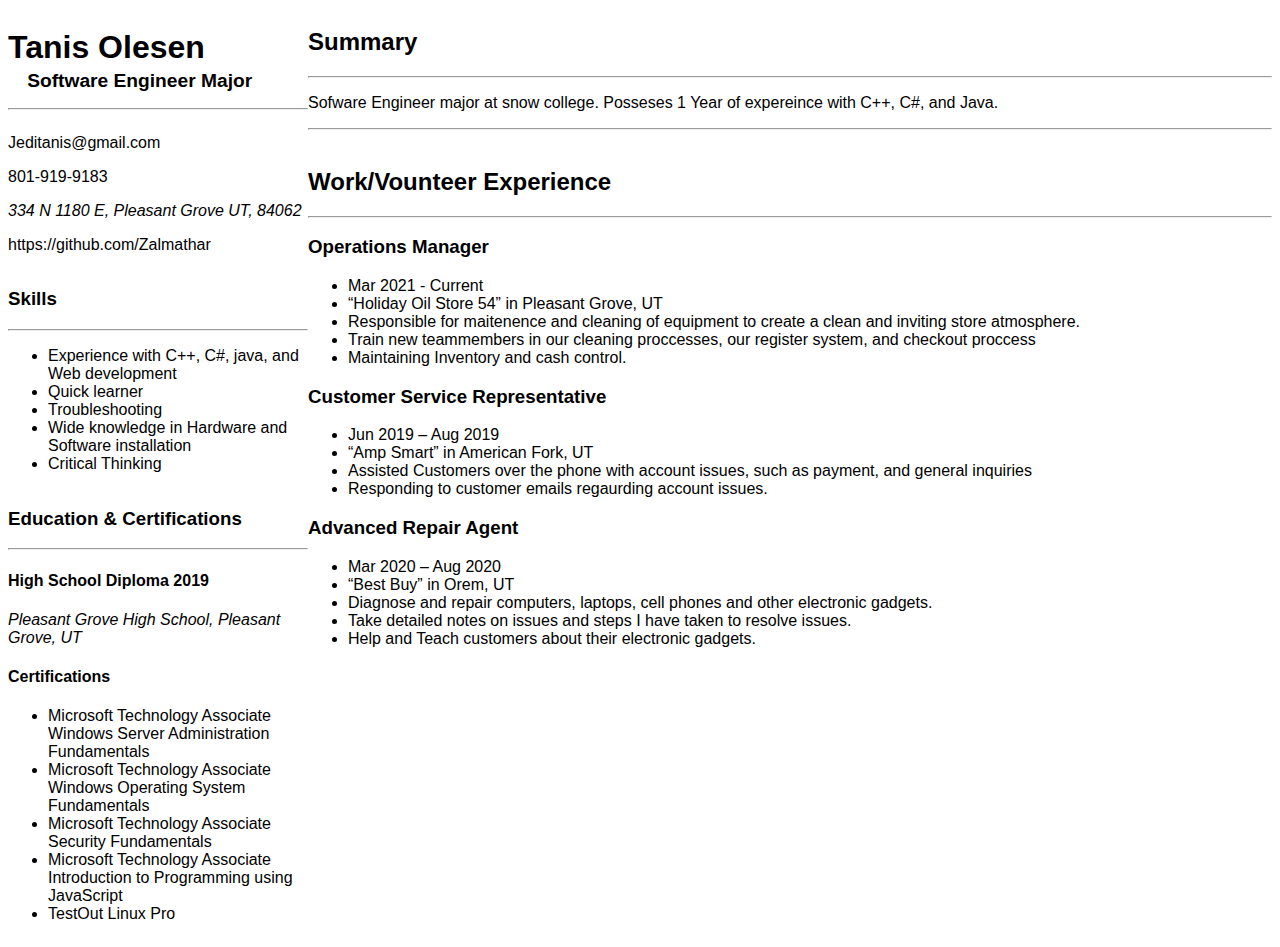
<file: index.html>
<!DOCTYPE html>
<html lang="en">

<head>
    <meta charset="UTF-8">
    <meta http-equiv="X-UA-Compatible" content="IE=edge">
    <meta name="viewport" content="width=device-width, initial-scale=1.0">
    <title>Tanis Olesen Resume</title>
    <link rel="stylesheet" type="text/css" href="style.css" media="screen" />
</head>

<body>
    <aside>
        <header id="aside_header">
            <h1 id="Name">Tanis Olesen</h1>
            <h2 id="Carrer_Title">Software Engineer Major</h2>
            <hr>
        </header>

        <div class="Contact_Information">

            <!-- <img src="" alt="Email Icon"> -->
            <p id="Email">Jeditanis@gmail.com</p>
            <!-- <img src="" alt="Phone Icon"> -->
            <p id="Phone">801-919-9183</p>
            <!-- <img src="" alt="Location Pin Icon"> -->
            <address id="address">334 N 1180 E, Pleasant Grove UT, 84062</address>
            <!-- <img src="" alt="Github logo"> -->
            <p id="Github link" href="https://github.com/Zalmathar">https://github.com/Zalmathar</p>
        </div>

        <div class="Skills">
            <h3>Skills</h3>

            <hr>
            <ul>
                <li>
                    Experience with C++, C#, java, and Web development
                </li>
                <li>
                    Quick learner
                </li>
                <li>
                    Troubleshooting
                </li>
                <li>
                    Wide knowledge in Hardware and Software installation
                </li>
                <li>
                    Critical Thinking
                </li>
            </ul>
        </div>

        <div class="Education">
            <h3>Education & Certifications</h3>
            <hr>

            <h4>High School Diploma 2019</h4>
            <address> Pleasant Grove High School, Pleasant Grove, UT</address>

            <h4 id="Certifications">Certifications</h4>
            <ul>
                <li>Microsoft Technology Associate Windows Server Administration Fundamentals</li>
                <li>Microsoft Technology Associate Windows Operating System Fundamentals </li>
                <li>Microsoft Technology Associate Security Fundamentals</li>
                <li>Microsoft Technology Associate Introduction to Programming using JavaScript</li>
                <li>TestOut Linux Pro</li>
            </ul>
        </div>
    </aside>

    <main>
        <div id="summary">
            <h2>Summary</h2>
            <hr>
            <p>
                Sofware Engineer major at snow college. Posseses 1 Year of expereince with C++, C#, and Java.
            </p>
            <hr>
        </div>
        <div id="Work_Volunteer_Experience">
            <h2>Work/Vounteer Experience</h2>

            <hr>
            <h3>Operations Manager</h3>
            <ul>
                <li>Mar 2021 - Current</li>
                <li>“Holiday Oil Store 54” in Pleasant Grove, UT</li>
                <li>Responsible for maitenence and cleaning of equipment to create a clean and inviting store atmosphere. </li>
                <li>Train new teammembers in our cleaning proccesses, our register system, and checkout proccess</li>
                <li>Maintaining Inventory and cash control.</li>
            </ul>
            <h3>Customer Service Representative</h3>
            <ul>
                <li>Jun 2019 – Aug 2019</li>
                <li>“Amp Smart” in American Fork, UT</li>
                <li>Assisted Customers over the phone with account issues, such as payment, and general inquiries</li>
                <li>Responding to customer emails regaurding account issues.</li>
            </ul>
            <H3>Advanced Repair Agent</H3>
            <ul>
                <li>Mar 2020 – Aug 2020</li>
                <li>“Best Buy” in Orem, UT</li>
                <li>Diagnose and repair computers, laptops, cell phones and other electronic gadgets.</li>
                <li>Take detailed notes on issues and steps I have taken to resolve issues.</li>
                <li>Help and Teach customers about their electronic gadgets.</li>
            </ul>
        </div>
    </main>
</body>

</html>
</file>
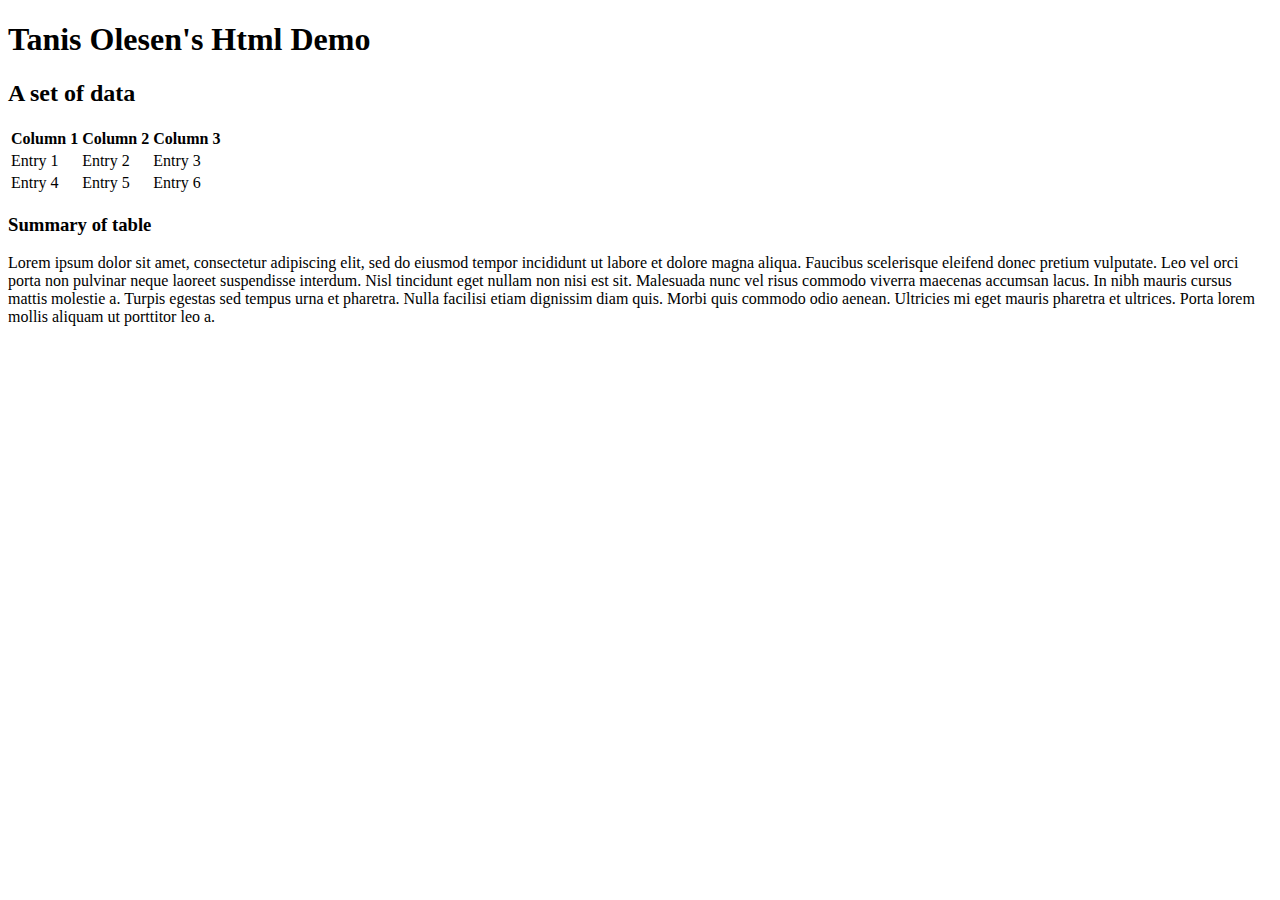
<file: HtmlDemo/index.html>
<!DOCTYPE html>
<html lang="en">

<head>
    <meta charset="UTF-8">
    <meta http-equiv="X-UA-Compatible" content="IE=edge">
    <meta name="viewport" content="width=device-width, initial-scale=1.0">
    <title>Tanis Olesen Html Demo</title>
</head>


<body>
    <h1 id="tanis-olesens-Html-demo">Tanis Olesen's Html Demo</h1>
    <h2 id="a-set-of-data">A set of data</h2>
    <table>
        <thead>
            <tr>
                <th>Column 1</th>
                <th>Column 2</th>
                <th>Column 3</th>
            </tr>
        </thead>
        <tbody>
            <tr>
                <td>Entry 1</td>
                <td>Entry 2</td>
                <td>Entry 3</td>
            </tr>
            <tr>
                <td>Entry 4</td>
                <td>Entry 5</td>
                <td>Entry 6</td>
            </tr>
        </tbody>
    </table>
    <h3 id="summary-of-table">Summary of table</h3>
    <p>Lorem ipsum dolor sit amet, consectetur adipiscing elit, sed do eiusmod tempor incididunt ut labore et dolore magna aliqua. Faucibus scelerisque eleifend donec pretium vulputate. Leo vel orci porta non pulvinar neque laoreet suspendisse interdum.
        Nisl tincidunt eget nullam non nisi est sit. Malesuada nunc vel risus commodo viverra maecenas accumsan lacus. In nibh mauris cursus mattis molestie a. Turpis egestas sed tempus urna et pharetra. Nulla facilisi etiam dignissim diam quis. Morbi
        quis commodo odio aenean. Ultricies mi eget mauris pharetra et ultrices. Porta lorem mollis aliquam ut porttitor leo a.</p>
</body>

</html>
</file>
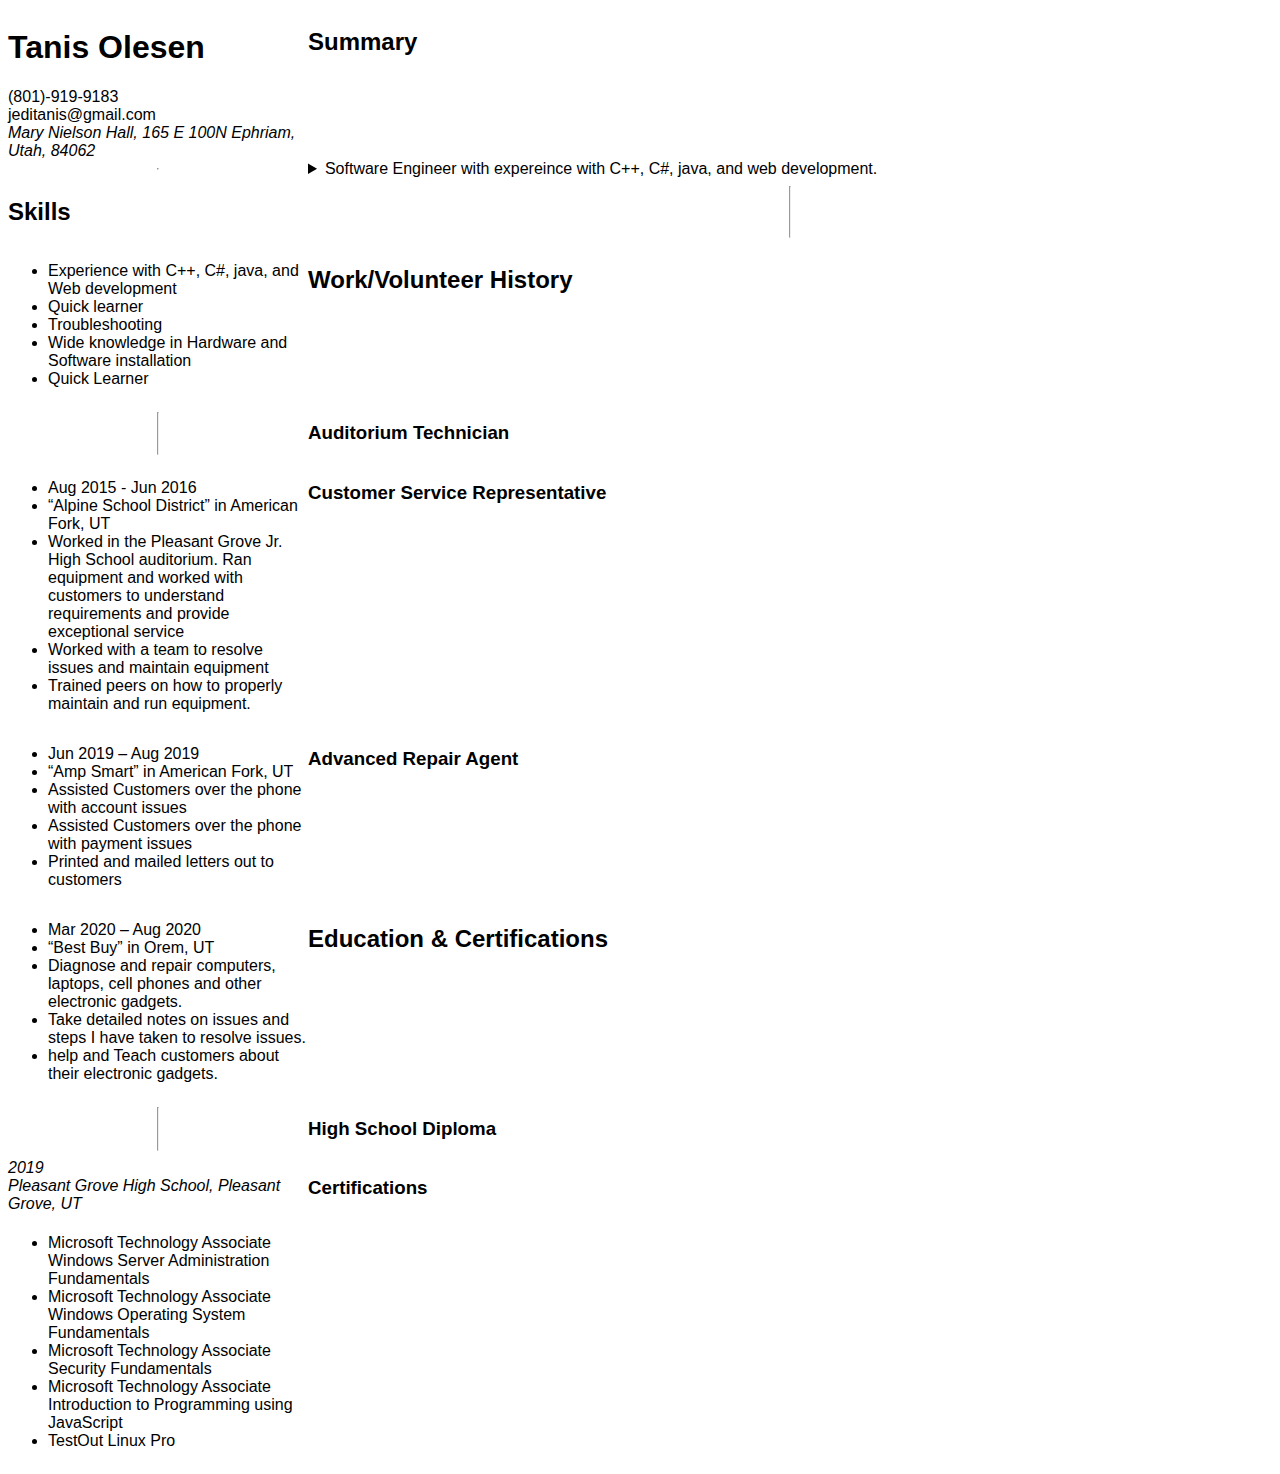
<file: index_old.html>
<!DOCTYPE html>
<!-- 
    Tanis Olesen
    01/25/2021
    My Resume web-page
-->
<html lang="en">

<head>
    <meta charset="UTF-8">
    <meta name="viewport" content="width=device-width, initial-scale=1.0">
    <title>Tanis Olesen Resume</title>
    <link rel="stylesheet" type="text/css" href="style.css" media="screen" />
</head>

<!-- TODO: add a grid to the website -->

<body>
    <header>
        <H1>Tanis Olesen</H1>
        <div>(801)-919-9183 </div>
        <div>jeditanis@gmail.com </div>
        <address>Mary Nielson Hall, 165 E 100N Ephriam, Utah, 84062</address>
    </header>
    <H2>Summary</H2>
    <hr>
    <details>
        <summary>Software Engineer with expereince with C++, C#, java, and web development.</summary>
    </details>
    <h2>Skills</h2>
    <hr>
    <ul>
        <li>
            Experience with C++, C#, java, and Web development
        </li>
        <li>
            Quick learner
        </li>
        <li>
            Troubleshooting
        </li>
        <li>
            Wide knowledge in Hardware and Software installation
        </li>
        <li>
            Quick Learner
        </li>
    </ul>
    <H2>Work/Volunteer History</H2>
    <hr>
    <h3>Auditorium Technician</h3>
    <ul>
        <li>Aug 2015 - Jun 2016</li>
        <li>“Alpine School District” in American Fork, UT</li>
        <li>Worked in the Pleasant Grove Jr. High School auditorium. Ran equipment and worked with customers to understand requirements and provide exceptional service </li>
        <li>Worked with a team to resolve issues and maintain equipment</li>
        <li>Trained peers on how to properly maintain and run equipment.</li>
    </ul>
    <h3>Customer Service Representative</h3>
    <ul>
        <li>Jun 2019 – Aug 2019</li>
        <li>“Amp Smart” in American Fork, UT</li>
        <li>Assisted Customers over the phone with account issues</li>
        <li>Assisted Customers over the phone with payment issues</li>
        <li>Printed and mailed letters out to customers</li>
    </ul>
    <H3>Advanced Repair Agent</H3>
    <ul>
        <li>Mar 2020 – Aug 2020</li>
        <li>“Best Buy” in Orem, UT</li>
        <li>Diagnose and repair computers, laptops, cell phones and other electronic gadgets.</li>
        <li>Take detailed notes on issues and steps I have taken to resolve issues.</li>
        <li>help and Teach customers about their electronic gadgets.</li>
    </ul>
    <h2>Education & Certifications</h2>
    <hr>
    <h3>High School Diploma</h3><address> 2019<br> Pleasant Grove High School, Pleasant Grove, UT </address>
    <h3>Certifications</h3>
    <ul>
        <li>Microsoft Technology Associate Windows Server Administration Fundamentals</li>
        <li>Microsoft Technology Associate Windows Operating System Fundamentals </li>
        <li>Microsoft Technology Associate Security Fundamentals</li>
        <li>Microsoft Technology Associate Introduction to Programming using JavaScript</li>
        <li>TestOut Linux Pro</li>
    </ul>

</body>

</html>
</file>
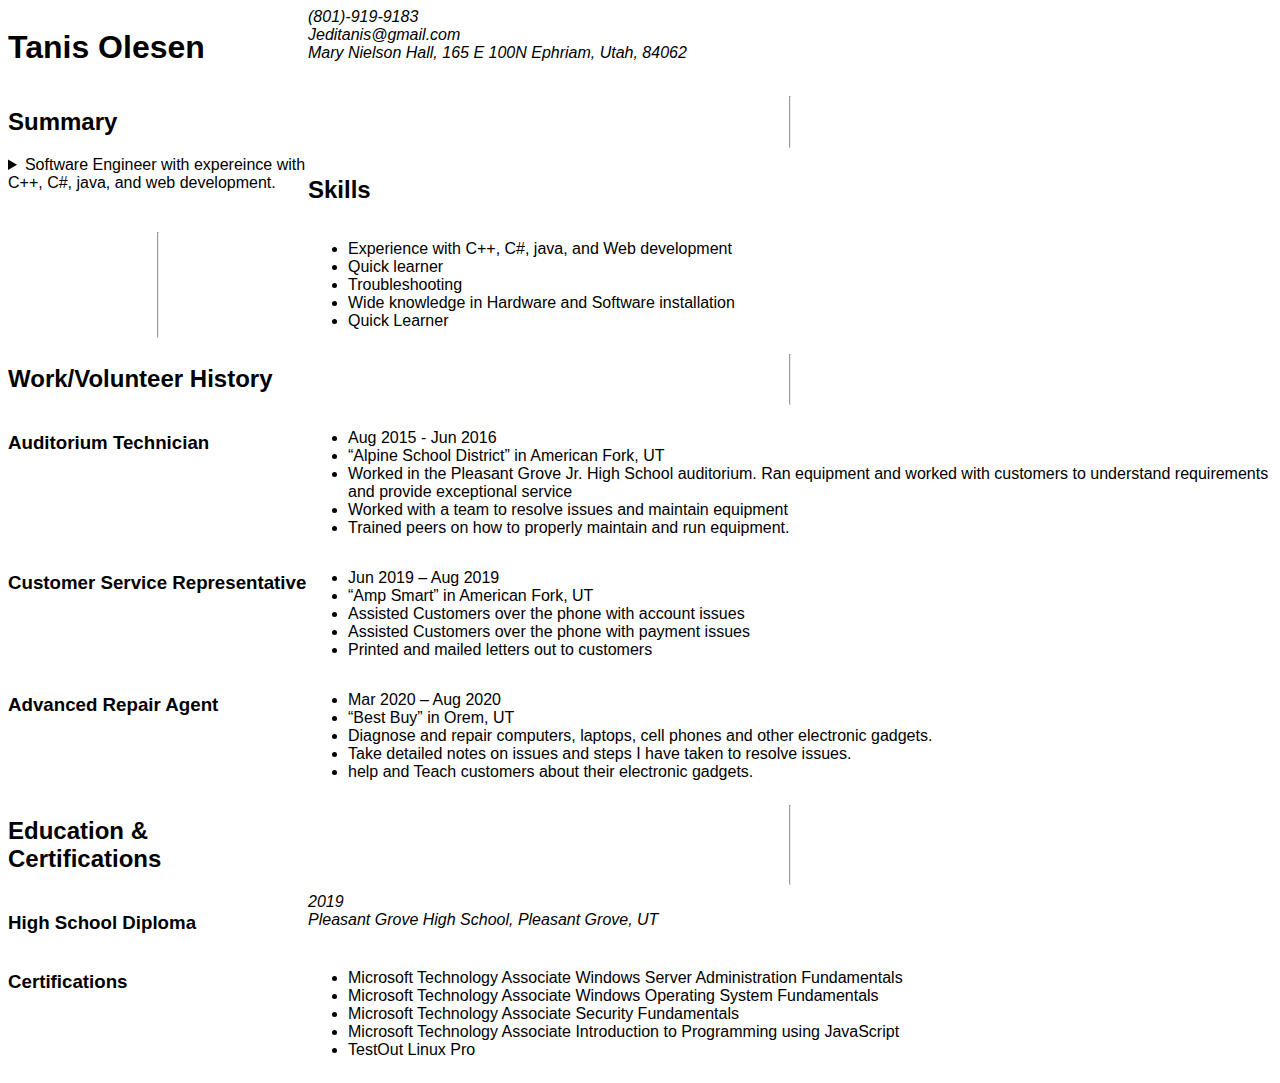
<file: Resume.html>
<!DOCTYPE html>
<!-- 
    Tanis Olesen
    01/25/2021
    My Resume web-page
-->
<html lang="en">
<head>
    <meta charset="UTF-8">
    <meta name="viewport" content="width=device-width, initial-scale=1.0">
    <title>Tanis Olesen Resume</title>
    <link rel="stylesheet" type="text/css" href="style.css" media="screen"/>
</head>
<body>
    <H1>Tanis Olesen</H1>
    <address>(801)-919-9183 <br> Jeditanis@gmail.com <br> Mary Nielson Hall, 165 E 100N Ephriam, Utah, 84062</address>
    <H2>Summary</H2><hr><details><summary>Software Engineer with expereince with C++, C#, java, and web development.</summary></details>
    <h2>Skills</h2>
    <hr>
        <ul>
            <li>
                Experience with C++, C#, java, and Web development
            </li>
            <li>
                Quick learner
            </li>
            <li>
                Troubleshooting
            </li>
            <li>
                Wide knowledge in Hardware and Software installation
            </li>
            <li>
                Quick Learner
            </li>
        </ul>
    <H2>Work/Volunteer History</H2>
    <hr>
    <h3>Auditorium Technician</h3>
    <ul>
        <li>Aug 2015 - Jun 2016</li>
        <li>“Alpine School District” in American Fork, UT</li>
        <li>Worked in the Pleasant Grove Jr. High School auditorium. Ran equipment and worked with customers to understand requirements and provide exceptional service </li>
        <li>Worked with a team to resolve issues and maintain equipment</li>
        <li>Trained peers on how to properly maintain and run equipment.</li>
    </ul>
    <h3>Customer Service Representative</h3>
    <ul>
        <li>Jun 2019 – Aug 2019</li>
        <li>“Amp Smart” in American Fork, UT</li>
        <li>Assisted Customers over the phone with account issues</li>
        <li>Assisted Customers over the phone with payment issues</li>
        <li>Printed and mailed letters out to customers</li>
    </ul>
    <H3>Advanced Repair Agent</H3>
    <ul>
        <li>Mar 2020 – Aug 2020</li>
        <li>“Best Buy” in Orem, UT</li>
        <li>Diagnose and repair computers, laptops, cell phones and other electronic gadgets.</li>
        <li>Take detailed notes on issues and steps I have taken to resolve issues.</li>
        <li>help and Teach customers about their electronic gadgets.</li>
    </ul>
    <h2>Education & Certifications</h2><hr>
    <h3>High School Diploma</h3><address> 2019<br> Pleasant Grove High School, Pleasant Grove, UT </address>
    <h3>Certifications</h3>
    <ul>
        <li>Microsoft Technology Associate Windows Server Administration Fundamentals</li>
        <li>Microsoft Technology Associate Windows Operating System Fundamentals </li>
        <li>Microsoft Technology Associate Security Fundamentals</li>
        <li>Microsoft Technology Associate Introduction to Programming using JavaScript</li>
        <li>TestOut Linux Pro</li>
    </ul>

</body>
</html>
</file>
<file: style.css>
/* Tanis Olesen
02/02/2021 */

body {
    font-family: sans-serif;
    display: grid;
    grid-template-columns: 300px auto;
    grid-template-rows: auto;
    grid-template-areas: "Aside Main";
}

@media (max-width: 800px) {
    body {
        grid-template-columns: 1fr;
        grid-template-rows: 1fr 1fr;
        grid-template-areas: "Aside" "Main";
    }
}

aside {
    margin: 0;
    padding: 0;
    border: 0;
    grid-area: Aside;
    display: grid;
    grid-template-columns: 1fr;
    grid-template-rows: auto auto auto auto;
    grid-template-areas: "header" "Contact_Information" "Skills" "Education";
}

main {
    margin: 0;
    padding: 0;
    border: 0;
    grid-area: Main;
    display: grid;
    grid-template-columns: 1fr;
    grid-template-rows: 15% 85%;
    grid-template-areas: "summary" "work_experience";
}

#Name {
    font-size: 2em;
    margin-bottom: 0.1em;
    padding-bottom: 0;
}

#Carrer_Title {
    font-size: 1.2em;
    margin-top: 0;
    margin-left: 1em;
    padding-top: 0;
}

#aside_header {
    grid-area: header;
}

#Contact_Information {
    grid-area: Contact_Information;
}

#Skills {
    grid-area: Skills;
}

#Education {
    grid-area: Education;
}

#summary {
    grid-area: summary;
}

#Work_Volunteer_Experience {
    grid-area: work_experience;
}
</file>
